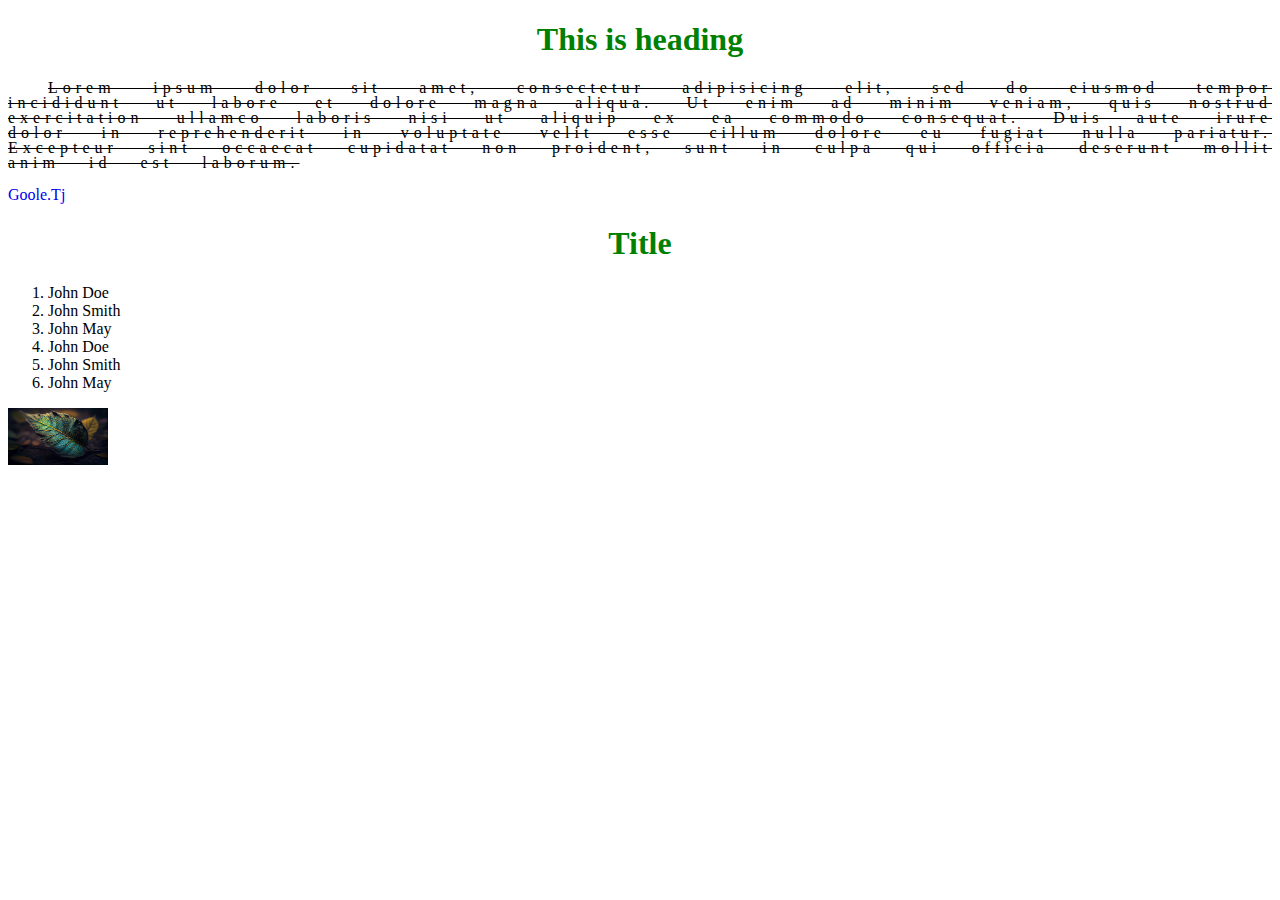
<file: css1/index.html>
<!DOCTYPE html>
<html>
<head>
	<meta charset="utf-8">
	<meta name="viewport" content="width=device-width, initial-scale=1">
	<title>CSS - 1</title>
</head>
<style type="text/css" media="screen">
	h1 {
		color: green;
		text-align: center;/*:left;,:right;,:center;,:justify;*/
	}

	p {
		text-align: justify;
		text-decoration: line-through;/*:underline; , :line-through; , :none; */
		text-indent: 40px; /*number(px)*/
		letter-spacing: 5px;/*number(px) between letters*/
		line-height: 15px;/*number(px) between lines*/
		word-spacing: 20px;/*number(px) between words*/
	}

	a {
		text-decoration: none;
		text-transform: capitalize;/* :uppercase; , :lowercase; , :unset; , :capitalize;*/
		text-indent: 15px;
	}



	img {
		width: 100px;
	}

/*	body {
		background-image: url('images/laravel.avif') ;
		background-repeat: repeat-x;/*:repeat; , :no-repeat; , :repeat-x; , :repeat-y;*/
		background-color: #303030;
		background-position: ;/* : ; , : ; , */
	}*/

	div{
		/*width: 100xp;
		height: 100xp;*/
		background-image: url('images/user.png');
		background-repeat: no-repeat;/*:repeat; , :no-repeat; , :repeat-x; , :repeat-y;*/
		background-position: 0px 0px ;/* : ; , : ; , */
	}

	span {
		width: 100xp;
		height: 100xp;
		background-image: url('images/first.jpeg');
		background-repeat: repeat;/*:repeat; , :no-repeat; , :repeat-x; , :repeat-y;*/
		background-position: -700px 300px ;/* : ; , : ; , */
		display: block;
	}
	}

</style>
<body>

	<h1>This is heading</h1>
	<p>
		Lorem ipsum dolor sit amet, consectetur adipisicing elit, sed do eiusmod
		tempor incididunt ut labore et dolore magna aliqua. Ut enim ad minim veniam,
		quis nostrud exercitation ullamco laboris nisi ut aliquip ex ea commodo
		consequat. Duis aute irure dolor in reprehenderit in voluptate velit esse
		cillum dolore eu fugiat nulla pariatur. Excepteur sint occaecat cupidatat non
		proident, sunt in culpa qui officia deserunt mollit anim id est laborum.
	</p>

	<a href="https://google.co.tj">Goole.tj</a>

	<div style="background-position: -200px 0px ;">
		<h1>Title</h1>
		<ol>
			<li>John Doe</li>
			<li>John Smith</li>
			<li>John May</li>
			<li>John Doe</li>
			<li>John Smith</li>
			<li>John May</li>
		</ol>
	</div>

	<img src="images/1.avif" alt="">

	<span>
		
	</span>

	
</body>
</html>
</file>
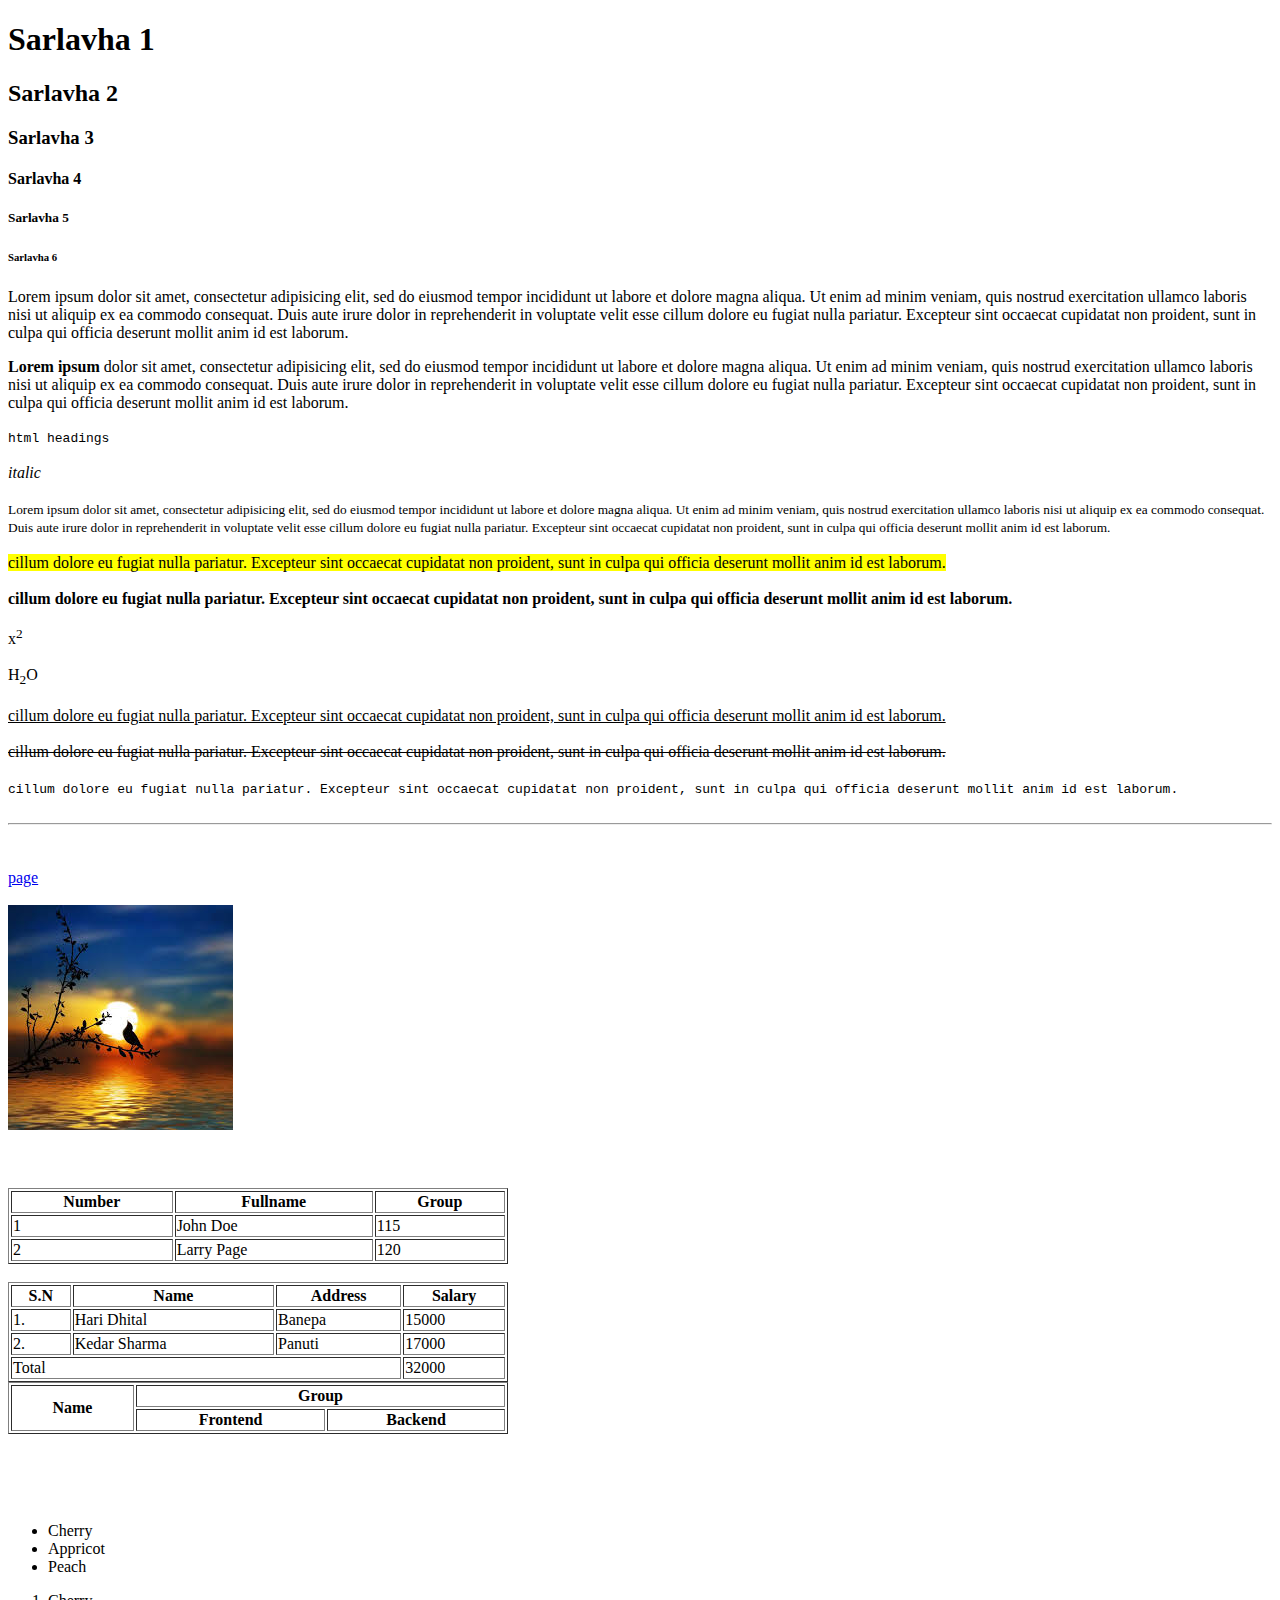
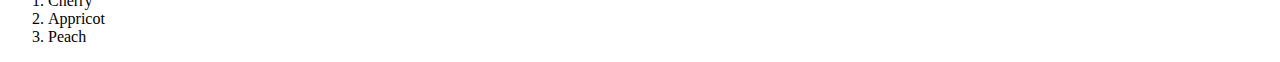
<file: html1/index.html>
<!DOCTYPE html>
<html>
<head>
	<meta charset="utf-8">
	<meta name="viewport" content="width=device-width, initial-scale=1">
	<title>html - 1</title>
</head>
<body>
	<h1>Sarlavha 1</h1>
	<h2>Sarlavha 2</h2>
	<h3>Sarlavha 3</h3>
	<h4>Sarlavha 4</h4>
	<h5>Sarlavha 5</h5>
	<h6>Sarlavha 6</h6>

	<p>
		Lorem ipsum dolor sit amet, consectetur adipisicing elit, sed do eiusmod
		tempor incididunt ut labore et dolore magna aliqua. Ut enim ad minim veniam,
		quis nostrud exercitation ullamco laboris nisi ut aliquip ex ea commodo
		consequat. Duis aute irure dolor in reprehenderit in voluptate velit esse
		cillum dolore eu fugiat nulla pariatur. Excepteur sint occaecat cupidatat non
		proident, sunt in culpa qui officia deserunt mollit anim id est laborum.
	</p>

	<p>
		<b>Lorem ipsum</b> dolor sit amet, consectetur adipisicing elit, sed do eiusmod
		tempor incididunt ut labore et dolore magna aliqua. Ut enim ad minim veniam,
		quis nostrud exercitation ullamco laboris nisi ut aliquip ex ea commodo
		consequat. Duis aute irure dolor in reprehenderit in voluptate velit esse
		cillum dolore eu fugiat nulla pariatur. Excepteur sint occaecat cupidatat non
		proident, sunt in culpa qui officia deserunt mollit anim id est laborum.
	</p>

	<code>
		html headings
	</code>

	<br/><br/>

	<i>
		italic 	
	</i>

	<br/><br/>

	<small>
		Lorem ipsum dolor sit amet, consectetur adipisicing elit, sed do eiusmod
		tempor incididunt ut labore et dolore magna aliqua. Ut enim ad minim veniam,
		quis nostrud exercitation ullamco laboris nisi ut aliquip ex ea commodo
		consequat. Duis aute irure dolor in reprehenderit in voluptate velit esse
		cillum dolore eu fugiat nulla pariatur. Excepteur sint occaecat cupidatat non
		proident, sunt in culpa qui officia deserunt mollit anim id est laborum.
	</small>

	<br/><br/>

	<mark>
		cillum dolore eu fugiat nulla pariatur. Excepteur sint occaecat cupidatat non
		proident, sunt in culpa qui officia deserunt mollit anim id est laborum.
	</mark>

	<br/><br/>

	<strong>
		cillum dolore eu fugiat nulla pariatur. Excepteur sint occaecat cupidatat non
		proident, sunt in culpa qui officia deserunt mollit anim id est laborum.
	</strong>

	<br/><br/>

	x<sup>2</sup>

	<br/><br/>

	H<sub>2</sub>O

	<br/><br/>

	<ins>
		cillum dolore eu fugiat nulla pariatur. Excepteur sint occaecat cupidatat non
		proident, sunt in culpa qui officia deserunt mollit anim id est laborum.
	</ins>

	<br/><br/>

	<del>
		cillum dolore eu fugiat nulla pariatur. Excepteur sint occaecat cupidatat non
		proident, sunt in culpa qui officia deserunt mollit anim id est laborum.
	</del>

	<br/><br/>

	<samp>
		cillum dolore eu fugiat nulla pariatur. Excepteur sint occaecat cupidatat non
		proident, sunt in culpa qui officia deserunt mollit anim id est laborum.
	</samp>

	<br/><br/>

	<hr />

	<br/><br/>

	<a href="page.html">page </a>

	<br/><br/>

	<img src="images/first.jpeg" alt="image does not exists">

	<br/><br/><br/><br/>

	<table border="1" width="500">
		<tr>
			<th>Number</th>
			<th>Fullname</th>
			<th>Group</th>
		</tr>

		<tr>
			<td>1</td>
			<td>John Doe</td>
			<td>115</td>
		</tr>
		<tr>
			<td>2</td>
			<td>Larry Page</td>
			<td>120</td>
		</tr>

	</table>

	<br/>
	<table border="1" width="500">
		<tr>
			<th>S.N</th>
			<th>Name</th>
			<th>Address</th>
			<th>Salary</th>
		</tr>

		<tr>
			<td>1.</td>
			<td>Hari Dhital</td>
			<td>Banepa</td>
			<td>15000</td>
		</tr>
		<tr>
			<td>2.</td>
			<td>Kedar Sharma</td>
			<td>Panuti</td>
			<td>17000</td>
		</tr>
		<tr>
			<td colspan="3">Total</td>
			<td>32000</td>
		</tr>
	</table>

	<table border="1" width="500">
		<tr>
			<th rowspan="2">Name</th>
			<th colspan="2">Group</th>
		</tr>
		<tr>
			<th>Frontend</th>
			<th>Backend</th>
		</tr>
	</table>

	<br/><br/><br/><br/>

	<ul>
		<li>Cherry</li>
		<li>Appricot</li>
		<li>Peach</li>
	</ul>

	<ol>
		<li>Cherry</li>
		<li>Appricot</li>
		<li>Peach</li>
	</ol>

</body>
</html>
</file>
